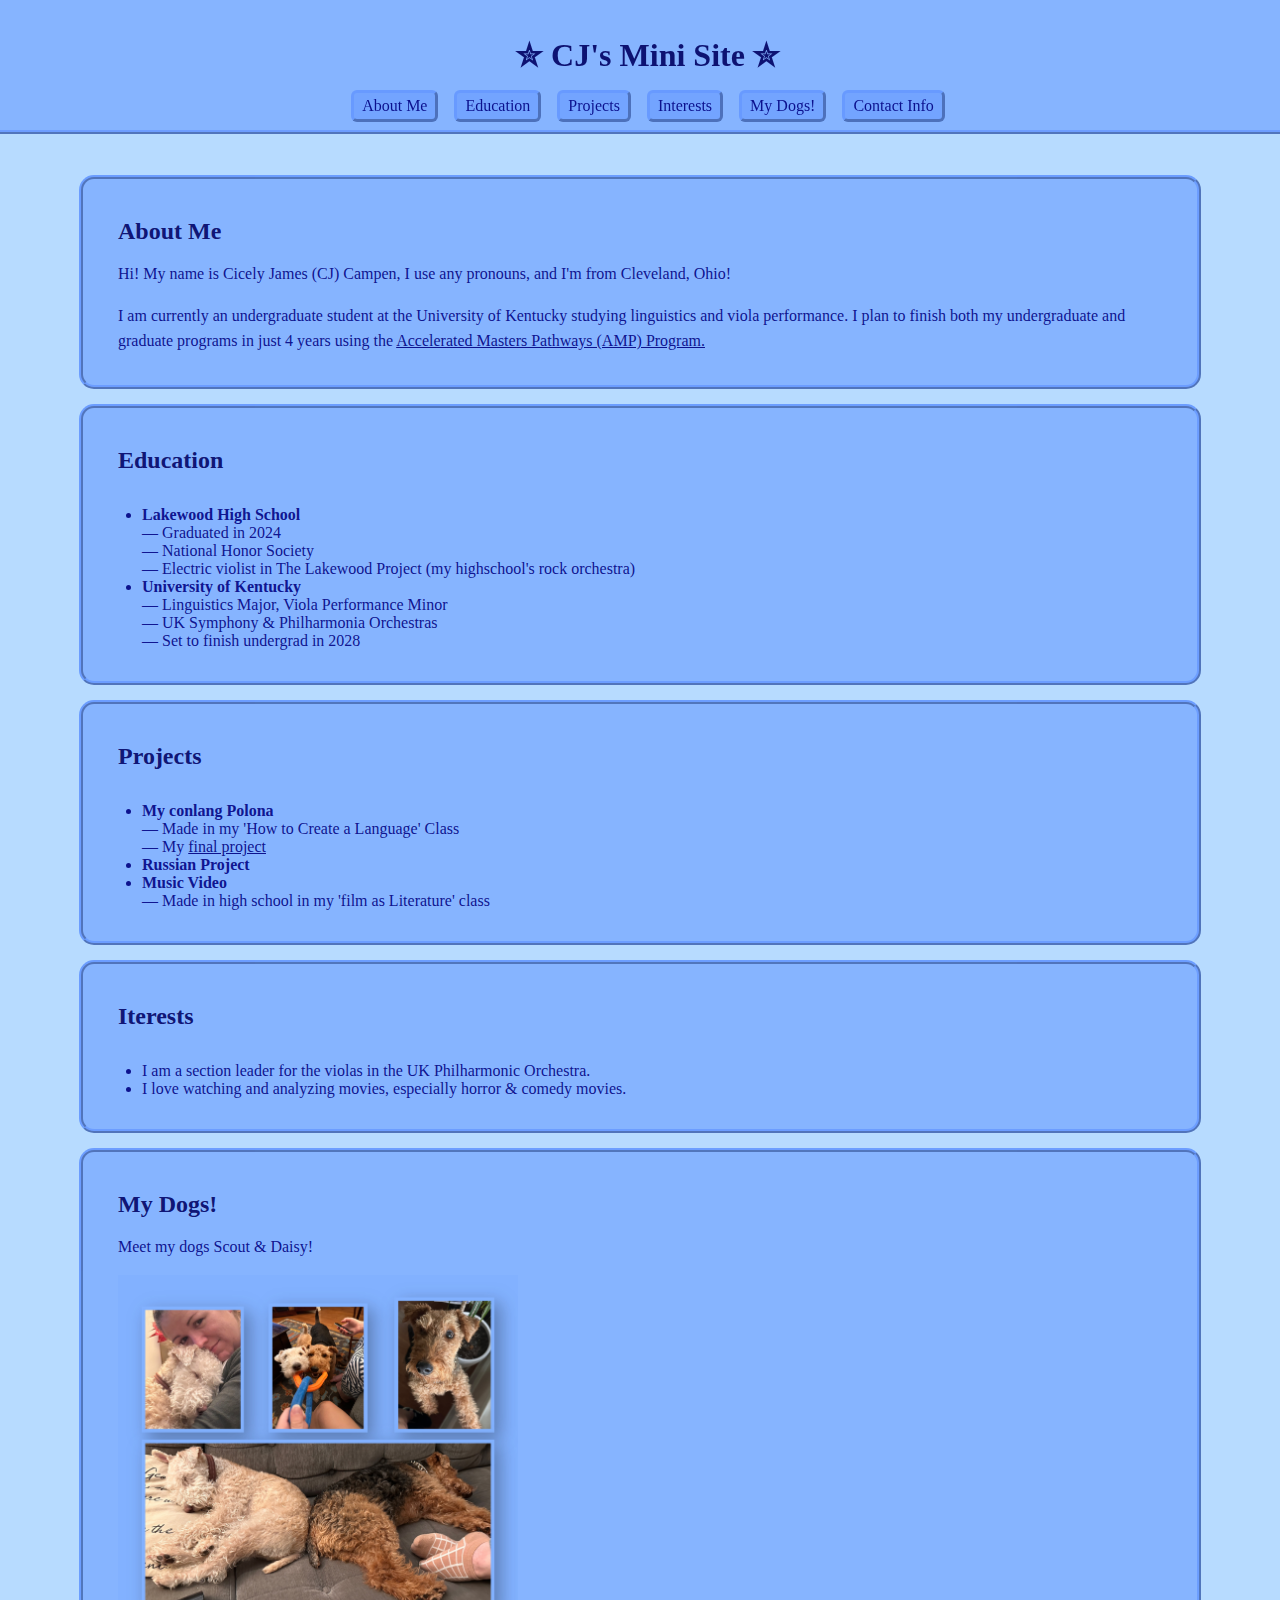
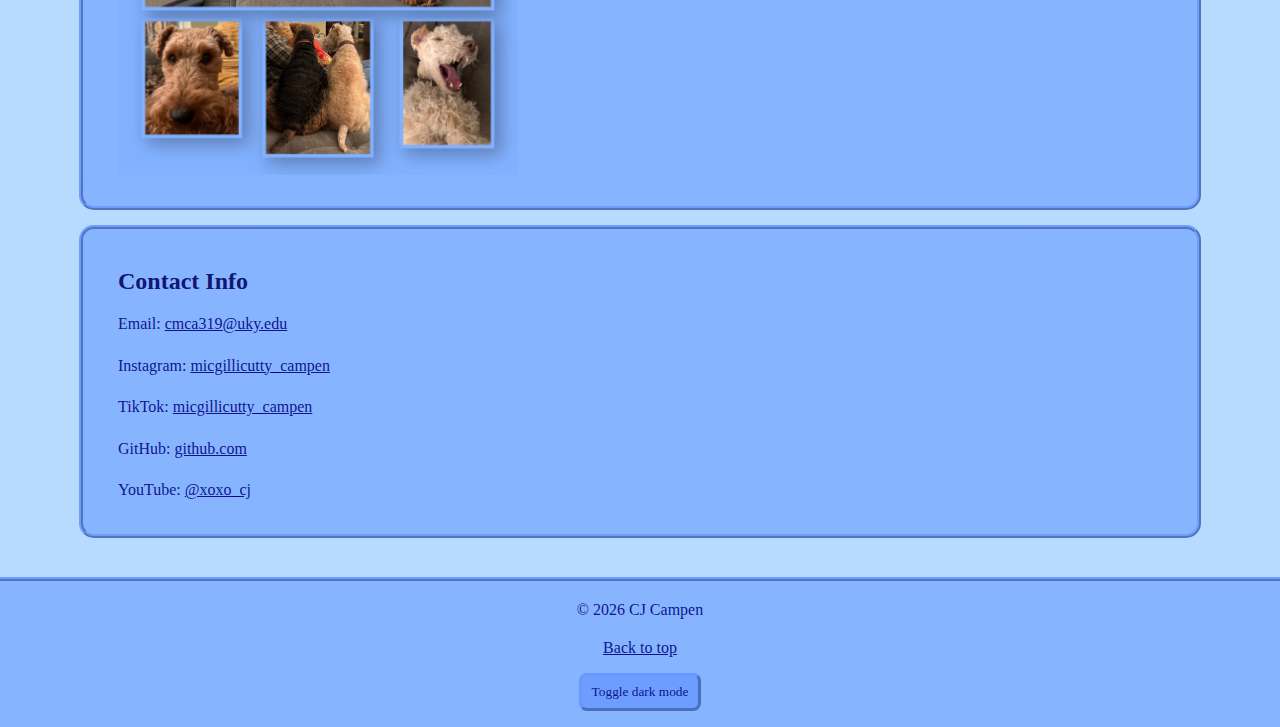
<file: docs/index.html>
<!DOCTYPE html>
<html lang="en">
  <head>
    <meta charset="utf-8">
    <title>CJ Campen's Website</title>
    <meta name="author" content="CJ Campen">
    <meta name="date" content="2025-09-12">
    <meta name="description" content="Personal homepage for CJ Campen">
    <link rel="stylesheet" href="campen_style.css">
  </head>
  <body>
    <a id="top"></a> <!-- back-to-top anchor -->
    <header>
      <p></p>
      <h1>✮ CJ's Mini Site ✮</h1>
      <!-- <h3 class="tagline">Student • Researcher</h3> -->
      <p></p>
      <nav>
       <a href="#about">About Me</a>
       <a href="#education">Education</a>
       <a href="#projects">Projects</a>
       <a href="#interests">Interests</a>
       <a href="#perras">My Dogs!</a>
       <a href="#contact">Contact Info</a>
    </nav>
   </header>
   <main>
    <section id="about">
      <h2>About Me</h2>
      <p>Hi! My name is Cicely James (CJ) Campen, I use any pronouns, and I'm from Cleveland, Ohio!</p>
      <p>I am currently an undergraduate student at the University of Kentucky studying linguistics and viola performance. I plan to finish both my undergraduate and graduate programs in just 4 years using the <a href="https://gradschool.uky.edu/accelerated-masters-pathways-amp"> Accelerated Masters Pathways (AMP) Program.</a></p>
    </section>

    <section id="education">
      <h2>Education</h2>
      <ul>
        <li><b>Lakewood High School</b></li>
        <dt>— Graduated in 2024</dt>
        <dt>— National Honor Society</dt>
        <dt>— Electric violist in The Lakewood Project (my highschool's rock orchestra)</dt>
        <li><b>University of Kentucky</b></li> 
        <dt>— Linguistics Major, Viola Performance Minor</dt>
        <dt>— UK Symphony & Philharmonia Orchestras</dt>
        <dt>— Set to finish undergrad in 2028</dt>
      </ul>
    </section>

    <section id="projects">
      <h2>Projects</h2>
      <ul>
        <li><b>My conlang Polona</b></li>
        <dt>— Made in my 'How to Create a Language' Class</dt>
        <dt>— My <a href="https://www.youtube.com/watch?v=vUtJqJ7hEDs">final project</a></dt>
        <li><b>Russian Project</b></li>
        <li><b>Music Video</b></li>
        <dt>— Made in high school in my 'film as Literature' class</dt>
      </ul>
    </section>
    
    <section id="interests">
      <h2>Iterests</h2>
      <ul>
        <li>I am a section leader for the violas in the UK Philharmonic Orchestra.</li>
        <li>I love watching and analyzing movies, especially horror & comedy movies.</li>
      </ul>
    </section>
    
    <section id="perras">
      <h2>My Dogs!</h2>
        <p>Meet my dogs Scout & Daisy!</p>
        <p><img src="perrasss.jpeg" alt="A picture of my dogs." width="400"></p>
    </section>

    <section id="contact">
      <h2>Contact Info</h2>
      <p>Email: <a href="mailto:cmca319@uky.edu">cmca319@uky.edu</a></p>
      <p>Instagram: <a href="https://www.instagram.com/micgillicutty_campen">micgillicutty_campen</a></p>
      <p>TikTok: <a href="https://www.tiktok.com/@micgillicutty_campen">micgillicutty_campen</a></p>
      <p>GitHub: <a href="https://github.com/campencm">github.com</a></p>
      <p>YouTube: <a href="https://www.youtube.com/@xoxo_CJ">@xoxo_cj</a></p>
  </section>
</main>
  <footer>
    <p>&copy; <span id="year"></span> CJ Campen</p>
    <script>
      const yearSpan = document.getElementById("year");
      yearSpan.textContent = new Date().getFullYear();
    </script>  
    <a href="#top">Back to top</a>
    <p></p>
    <button class="button1" onclick="myFunction()">Toggle dark mode</button>
    <script>
    function myFunction() {
        var element = document.body;
        element.classList.toggle("dark-mode"); }
    </script>
  </footer>
  </body>
</html>
</file>
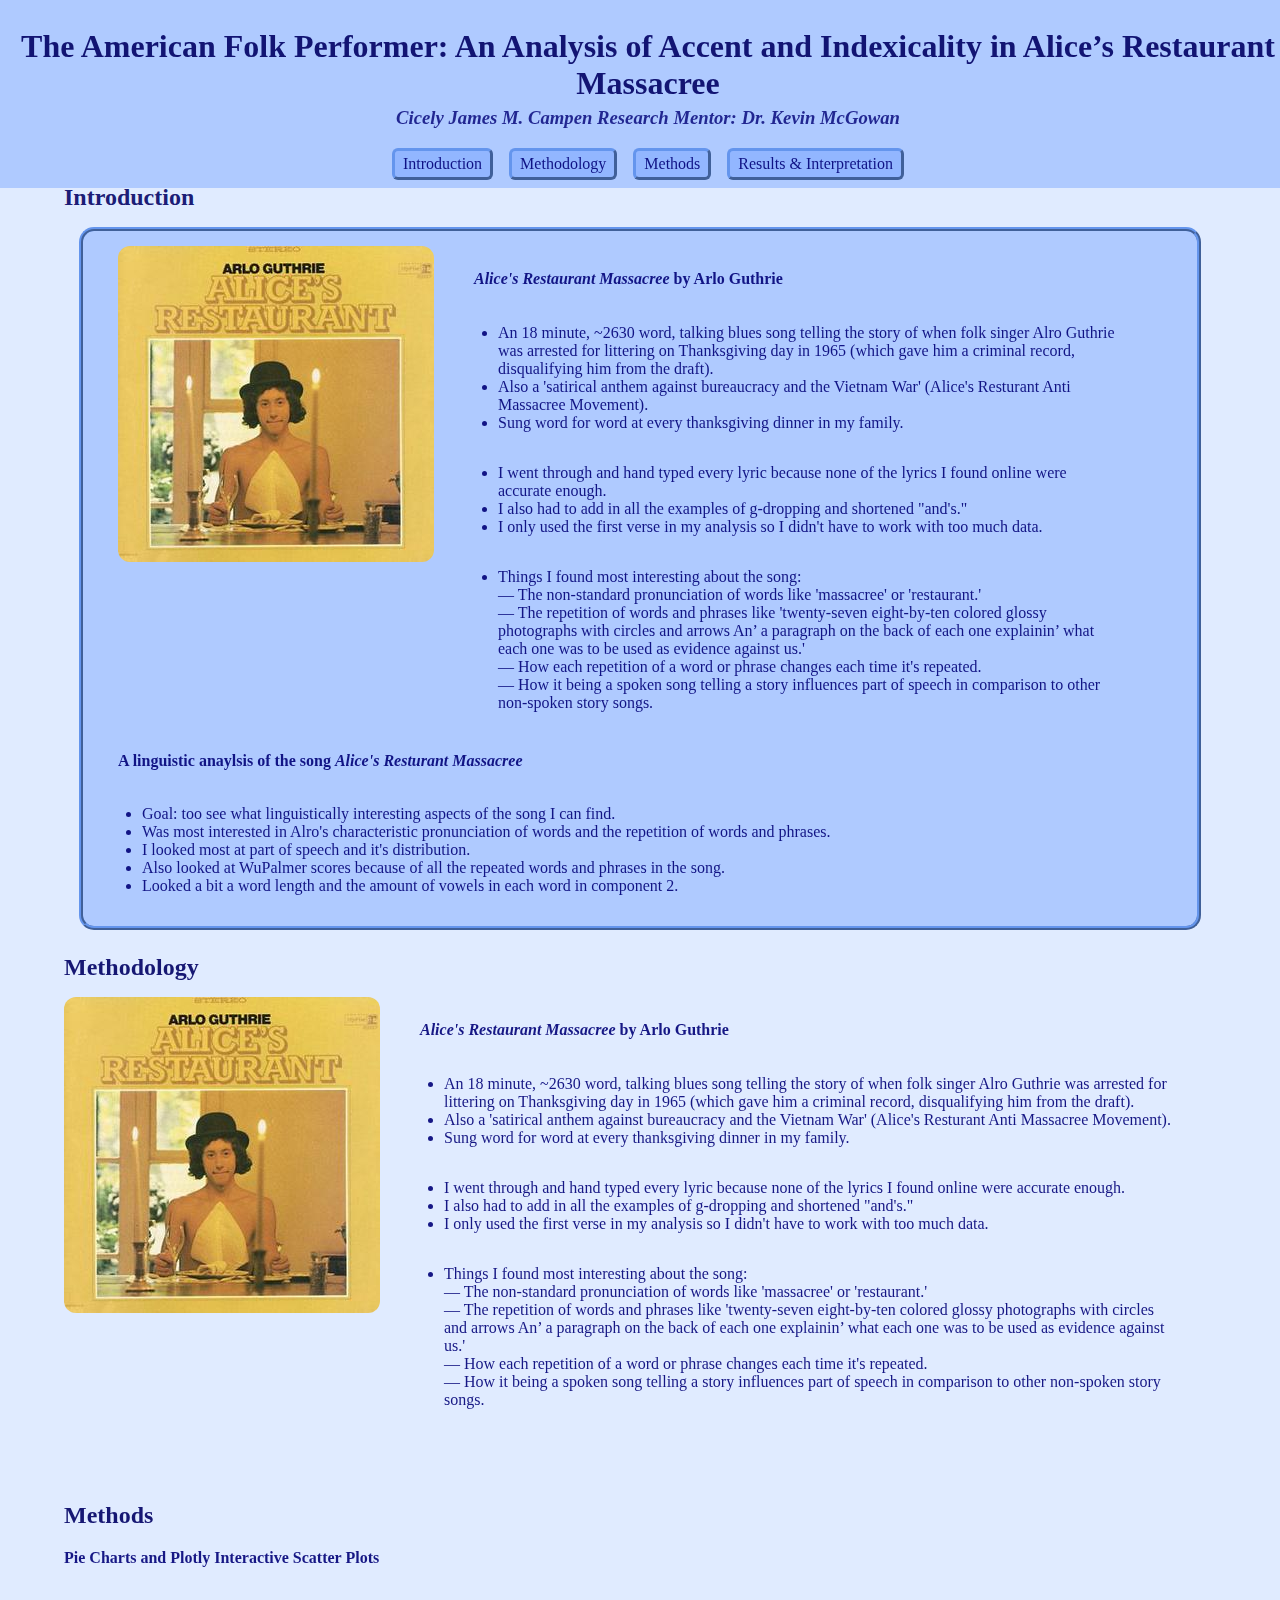
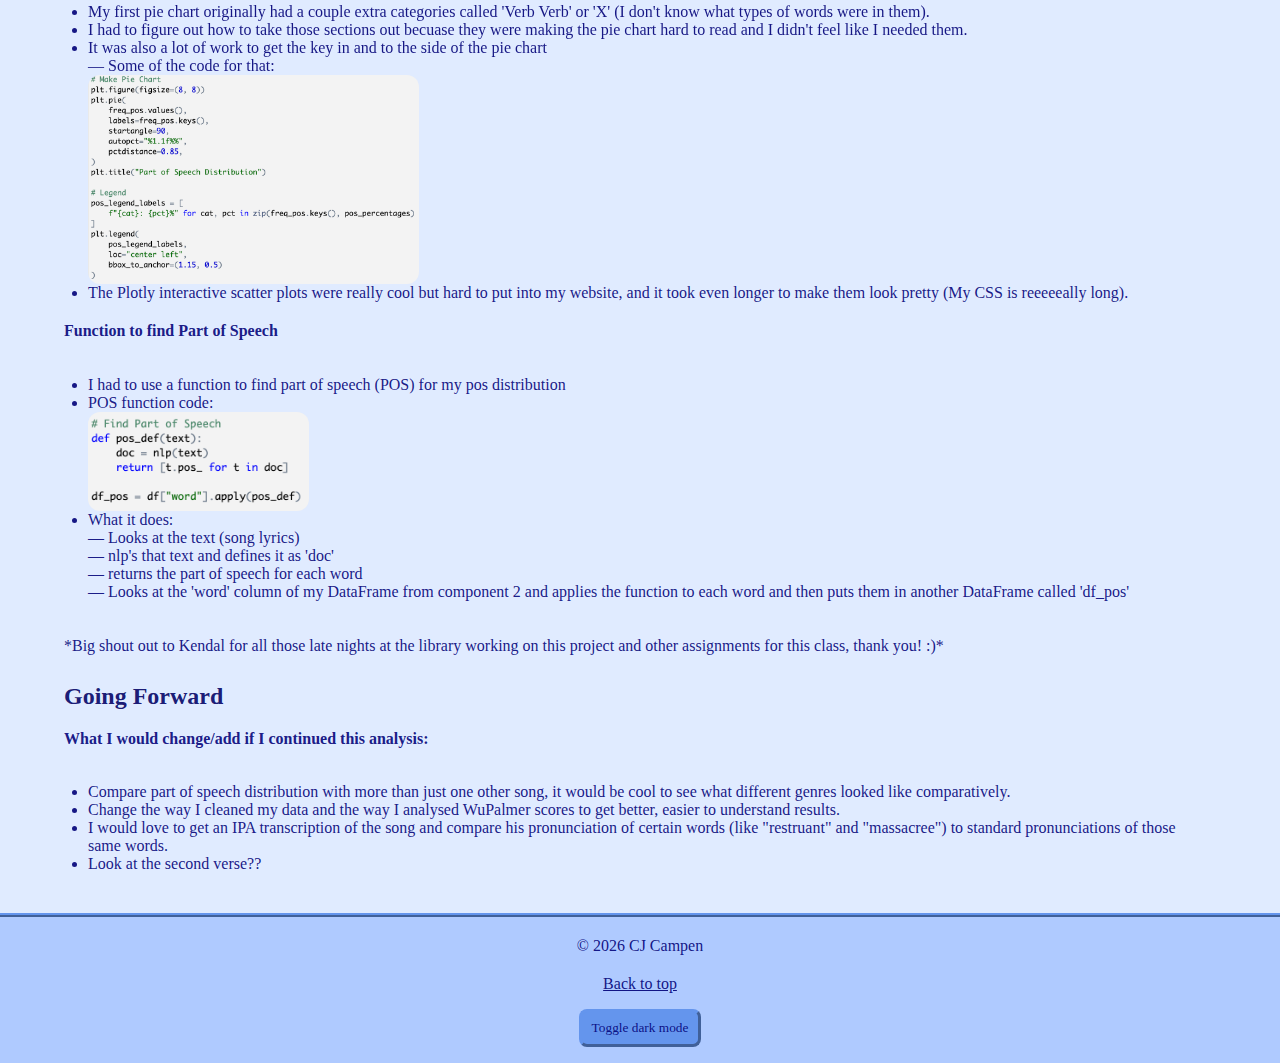
<file: docs/arlo_cklic.html>
<!DOCTYPE html>
<htmllang="en">
  <head>
    <meta charset="utf-8">
    <title>CJ Campen's Website</title>
    <link rel="icon" href="blue_star_icon.png?v=2" type="image/png">
    <meta name="author" content="CJ Campen">
    <meta name="date" content="2025-09-12">
    <meta name="description" content="Personal homepage for CJ Campen">
    <link rel="stylesheet" href="arlo_cklic.css">
    <script src="https://cdn.plot.ly/plotly-latest.min.js"></script>
  </head>
  <body>
    <a id="top"></a> <!-- back-to-top anchor -->
      
  <header>
    <div class="header-top">
      <h1>The American Folk Performer: An Analysis of Accent and Indexicality in Alice’s Restaurant Massacree</h1>
    </div>
    <div>
    <h3 class="tagline"><i>Cicely James M. Campen</i> Research Mentor: <i>Dr. Kevin McGowan</i></h3>
    </div>
    <nav>
      <a href="#introduction">Introduction</a>
      <a href="#methodology">Methodology</a>
      <a href="#methods">Methods</a>
      <a href="#results">Results & Interpretation</a>
    </nav>
  </header>

   <main>
     
    <h2>Introduction</h2>
     <section id="introduction">
       <div class="flex-container">
          <aside style="display:flex; flex-direction:column; gap:15px;">
            <img class="image-rounding" src="Arlo_Guthrie_-_Alice's_Restaurant.jpg" width="100%" height="100%">
            <iframe allow="autoplay *; encrypted-media *;" frameborder="0" height="150" style="width:100%;max-width:660px;overflow:hidden;background:transparent;" sandbox="allow-forms allow-popups allow-same-origin allow-scripts allow-storage-access-by-user-activation allow-top-navigation-by-user-activation" src="https://embed.music.apple.com/us/album/alices-restaurant-massacree/41229184?i=41229186"></iframe>
          </aside>
          <div class="right-section">
             <p><b><i>Alice's Restaurant Massacree</i> by Arlo Guthrie</b><p>
              <ul>
               <li>An 18 minute, ~2630 word, talking blues song telling the story of when folk singer Alro Guthrie was arrested for littering on Thanksgiving day in 1965 (which gave him a criminal record, disqualifying him from the draft).</li>
               <li>Also a 'satirical anthem against bureaucracy and the Vietnam War' (Alice's Resturant Anti Massacree Movement).</li>
               <li>Sung word for word at every thanksgiving dinner in my family.</li>
              </ul>
              <ul>
               <li>I went through and hand typed every lyric because none of the lyrics I found online were accurate enough.</li>
               <li>I also had to add in all the examples of g-dropping and shortened "and's."</li>
               <li>I only used the first verse in my analysis so I didn't have to work with too much data.</li>
              </ul>
              <ul>
            <li>Things I found most interesting about the song:</li>
            <dt>— The non-standard pronunciation of words like 'massacree' or 'restaurant.'</dt>
            <dt>— The repetition of words and phrases like 'twenty-seven eight-by-ten colored glossy photographs with circles and arrows An’ a paragraph on the back of each one explainin’ what each one was to be used as evidence against us.'</dt>
            <dt>— How each repetition of a word or phrase changes each time it's repeated.</dt>
            <dt>— How it being a spoken song telling a story influences part of speech in comparison to other non-spoken story songs.</dt>
          </ul>
          </div>
        </div>
          <p><b>A linguistic anaylsis of the song <i>Alice's Resturant Massacree</i></b></p>
          <ul>
            <li>Goal: too see what linguistically interesting aspects of the song I can find.</li>
            <li>Was most interested in Alro's characteristic pronunciation of words and the repetition of words and phrases.</li>
            <li>I looked most at part of speech and it's distribution.</li>
            <li>Also looked at WuPalmer scores because of all the repeated words and phrases in the song.</li>
            <li>Looked a bit a word length and the amount of vowels in each word in component 2.</li>
          </ul>
      </section>
     
    <h2 class="sectionheader">Methodology</h2>
      <section id="Methodology">
        <div class="flex-container">
          <aside style="display:flex; flex-direction:column; gap:15px;">
            <img class="image-rounding" src="Arlo_Guthrie_-_Alice's_Restaurant.jpg" width="100%" height="100%">
            <iframe allow="autoplay *; encrypted-media *;" frameborder="0" height="150" style="width:100%;max-width:660px;overflow:hidden;background:transparent;" sandbox="allow-forms allow-popups allow-same-origin allow-scripts allow-storage-access-by-user-activation allow-top-navigation-by-user-activation" src="https://embed.music.apple.com/us/album/alices-restaurant-massacree/41229184?i=41229186"></iframe>
          </aside>
          <div class="right-section">
             <p><b><i>Alice's Restaurant Massacree</i> by Arlo Guthrie</b><p>
              <ul>
               <li>An 18 minute, ~2630 word, talking blues song telling the story of when folk singer Alro Guthrie was arrested for littering on Thanksgiving day in 1965 (which gave him a criminal record, disqualifying him from the draft).</li>
               <li>Also a 'satirical anthem against bureaucracy and the Vietnam War' (Alice's Resturant Anti Massacree Movement).</li>
               <li>Sung word for word at every thanksgiving dinner in my family.</li>
              </ul>
              <ul>
               <li>I went through and hand typed every lyric because none of the lyrics I found online were accurate enough.</li>
               <li>I also had to add in all the examples of g-dropping and shortened "and's."</li>
               <li>I only used the first verse in my analysis so I didn't have to work with too much data.</li>
              </ul>
              <ul>
            <li>Things I found most interesting about the song:</li>
            <dt>— The non-standard pronunciation of words like 'massacree' or 'restaurant.'</dt>
            <dt>— The repetition of words and phrases like 'twenty-seven eight-by-ten colored glossy photographs with circles and arrows An’ a paragraph on the back of each one explainin’ what each one was to be used as evidence against us.'</dt>
            <dt>— How each repetition of a word or phrase changes each time it's repeated.</dt>
            <dt>— How it being a spoken song telling a story influences part of speech in comparison to other non-spoken story songs.</dt>
          </ul>
          </div>
        </div>
      </section>
      
      <h2>Methods</h2>
      <section id="methods">
        <p><b>Pie Charts and Plotly Interactive Scatter Plots</b></p>
          <ul>
            <li>My first pie chart originally had a couple extra categories called 'Verb Verb' or 'X' (I don't know what types of words were in them).</li>
            <li>I had to figure out how to take those sections out becuase they were making the pie chart hard to read and I didn't feel like I needed them.</li>
            <li>It was also a lot of work to get the key in and to the side of the pie chart</li>
            <dt>— Some of the code for that: <img class="image-rounding" src="pie_chart_code.png" width="30%" height="100%"></dt>
            <li>The Plotly interactive scatter plots were really cool but hard to put into my website, and it took even longer to make them look pretty (My CSS is reeeeeally long).</li>
          </ul>
        <p><b>Function to find Part of Speech</b></p>
          <ul>
            <li>I had to use a function to find part of speech (POS) for my pos distribution</li>
            <li>POS function code: <img class="image-rounding" src="pos_def_code.png" width="20%" height="100%"></li>
            <li>What it does:</li>
             <dt>— Looks at the text (song lyrics)</dt>
             <dt>— nlp's that text and defines it as 'doc'</dt>
             <dt>— returns the part of speech for each word</dt>
             <dt>— Looks at the 'word' column of my DataFrame from component 2 and applies the function to each word and then puts them in another DataFrame called 'df_pos'</dt>
          </ul>
        <p></p>
        <p></p>
        <p>*Big shout out to Kendal for all those late nights at the library working on this project and other assignments for this class, thank you! :)*</p>
      </section>
       <h2>Going Forward</h2>
      <section id="methods">
        <p><b>What I would change/add if I continued this analysis:</b></p>
          <ul>
            <li>Compare part of speech distribution with more than just one other song, it would be cool to see what different genres looked like comparatively.</li>
            <li>Change the way I cleaned my data and the way I analysed WuPalmer scores to get better, easier to understand results.</li>
            <li>I would love to get an IPA transcription of the song and compare his pronunciation of certain words (like "restruant" and "massacree") to standard pronunciations of those same words.</li>
            <li>Look at the second verse??</li>         
          </ul>
      </section>
      
    </main>
  <footer>
    <p>&copy; <span id="year"></span> CJ Campen</p>
    <script>
      const yearSpan = document.getElementById("year");
      yearSpan.textContent = new Date().getFullYear();
    </script>  
    <a href="#top">Back to top</a>
    <p></p>
    <button class="button1" onclick="myFunction()">Toggle dark mode</button>
    <script>
    function myFunction() {
        var element = document.body;
        element.classList.toggle("dark-mode"); }
    </script>
  </footer>
  </body>
</html>
</file>
<file: docs/campen_style.css>
:root{
  /*Palette*/
  --background: rgba(153,204,255,.7);   /* page background */
  --borders:  rgba(102,153,255,.8);     /* borders */
  --sec_back:  rgba(102,153,255,.6);    /* backgrounds for sections */
  --text: rgba(0,0,130,.9);             /* default text color */
  --big_text: rgba(0,0,99,.9);          /* Header text color */
  --hover:  rgba(102,153,255,.6);       /* hover color */
  
  /*Layout*/
  --page-width: 90%;
  --space-1: 0.5rem;
  --space-2: 1rem;
  --space-3: 1.5rem;
  --space-4: 1.5rem;
  
  /*Rounding*/
  --radius: 12px; }

/*Dark Mode*/
.dark-mode {
  background-color: var(--big_text);
  color: var(--text); }
.dark-mode: header {
  background-color: var(--big_text); 
  color: var(--background); text-align: center; }


/*Base*/
html { font-family: Georgia, serif }
body { margin: 0; color: var(--text); background: var(--background); }
img  { max-width: 100%; height: auto; display: block; }

/*Layout*/
main   { max-width: var(--page-width); margin: 0 auto; padding: var(--space-3); padding-top: 160px; }
header { position: fixed; width: 100%; z-index: 500; background: var(--sec_back); border-bottom: 4px ridge var(--borders); padding: var(--space-1); padding-top: 20px; /* ensures space above h1 so icon doesn’t collide */ }

/* Flex container for H1 centering */
.header-top { display: flex; justify-content: center; align-items: center; position: relative; }
/* Icon stays at top left and is removed from flex flow */
.icon-container { position: absolute; top: 0; left: 0; }
/* Center the tagline under the title */
.tagline { text-align: center; margin-top: 5px; font-style: italic; opacity: 0.9; }
  
  
/*Navi*/
nav { display: flex; gap: var(--space-2); justify-content: center; padding: calc(var(--borders) * 0.75) 0; }
nav a { padding: 0.25rem 0.5rem; background: var(--sec_back); border-radius: 6px; border: 3px outset var(--borders); color: var(--text); text-decoration: none; }
nav a:hover { background: var(--hover); border: 3px inset var(--borders); transition-duration: 0.1s; }

/*Typography*/
h1 { font-size: 2rem; margin: var(--space-1) 0 0; color: var(--big_text); text-align: center; }
h2 { font-size: 1.5rem; margin: var(--space-4) 0 var(--space-2); color: var(--big_text); }
p  { margin: 0 0 var(--space-2); line-height: 1.6; }
a:visited { color: var(--big_text); }
p a:hover { background: var(--hover); }

/*Sections*/
section  { border-radius: var(--radius); }
#about      { background: var(--sec_back);  }
#education  { background: var(--sec_back);  }
#projects   { background: var(--sec_back);  }
#interests  { background: var(--sec_back);  }
#songs      { background: var(--sec_back);  }
#perras     { background: var(--sec_back);  }
#contact    { background: var(--sec_back);  }
#polona     { background: var(--sec_back);  }
#alice      { background: var(--sec_back);  }
#arlo       { background: var(--sec_back);  }
#russian    { background: var(--sec_back);  }
#video      { background: var(--sec_back);  }
#overview   { background: var(--sec_back);  }
#dataset    { background: var(--sec_back);  }
#methods    { background: var(--sec_back);  }
#results    { background: var(--sec_back);  }

/*Section Backgrounds*/
#about, #education, #projects, #interests, #songs, #perras, #contact, #polona, #alice, #arlo, #russian, #video, #overview, #dataset, #methods, #results {
  scroll-margin-top: 90px; /* height of header */
  margin: 15px;
  padding: 15px 35px;
  background: var(--sec_back);
  border: 4px ridge var(--borders); 
  border-radius: 15px; }
  
  
.flex-container { display: flex; /* Enables Flexbox layout */ justify-content: space-between; /* Distributes space between items */ gap: 20px; /* Adds space between the columns (modern alternative to margin) */ } 
.right-section { flex: 1; /* Allows columns to grow and shrink equally */ padding: 20px; border-radius: 15px; }

.image-rounding {border-radius: 12px;}

  
/* row containing the equal sections */
.equal-row {
  display: flex;
  gap: 20px;            /* space between boxes */
  justify-content: center;
  align-items: flex-start;
  flex-wrap: wrap;      /* stack on small screens */
  margin: 20px 0; }
/* equal section boxes: fixed size and rounded */
.equal-box-left {
  flex: 0 0 45%;   /* fixed width of 500px (adjust as needed) */
  width: 100%; 
  height: auto;
  border-radius: 15px;
  box-sizing: border-box; }
.equal-box-right {
  flex: 0 0 45%;   /* fixed width of 500px (adjust as needed) */
  width: 100%; 
  height: auto;
  border-radius: 15px;
  box-sizing: border-box; }


  
  
/* row containing the plot boxes */
.plot-row {
  display: flex;
  gap: 20px;            /* space between plots */
  justify-content: center;
  align-items: flex-start;
  flex-wrap: wrap;      /* stack on small screens */
  margin: 20px 0; }
/* each plot container: fixed size and rounded */
.plot-box {
  flex: 0 0 45%;      /* fixed width of 500px (adjust as needed) */
  height: 400px;
  border-radius: 15px;
  overflow: hidden;     /* IMPORTANT: clip child content to the radius */
  box-sizing: border-box;
  background: var(--background);
  border: 3px ridge var(--borders);
  padding: 0;           /* Plotly typically fills the box */}


/* Lists */
ul {
  list-style: disc;
  padding: var(--space-2) var(--space-3); 
  margin: 0; }
  
  
.right-aligned {
text-align: right; 
list-style-position: inside }
 

/* Tooltip */
.tooltip {
  position: relative;
  display: inline-block; }

.tooltip .tooltiptext {
  visibility: hidden;
  width: 55px;
  background-color: var(--hover);
  color: var(--big_text);
  text-align: center;
  padding: 5px;
  border-radius: 6px;

  position: absolute;
  z-index: 1;
  top: 45px;
  left: 25px;

  opacity: 0;
  transition: opacity 0.3s; }

.tooltip:hover .tooltiptext {
  visibility: visible;
  opacity: 1; }


/*Link colors*/
a:link { color: var(--text); }  /*unvisited links*/
a:active { color: var(--big_text); }   /*color links become when clicked*/


/*Buttons*/
.button1 { 
  padding: 8px 10px;
  border-radius: 8px;
  background-color: var(--borders);
  color: var(--text);
  border: 3px outset var(--borders);
  font-family: Georgia, serif;
  transition-duration: 0.1s; } 
  
.button1:hover {
  background-color: var(--hover);
  color: var(--text); 
  border: 3px inset var(--borders); }

/*Footer*/
footer {
  text-align: center;
  background: var(--sec_back);
  padding: var(--space-2);
  color: var(--text);
  border-top: 4px ridge var(--borders); }
</file>
<file: docs/arlo_cklic.css>
:root{
  /*Palette*/
  --background: rgba(102,153,255,.2);   /* page background */
  --borders:  cornflowerblue;     /* borders */
  --sec_back:  rgba(102,153,255,.4);    /* backgrounds for sections */
  --text: rgba(0,0,120,.9);             /* default text color */
  --big_text: rgba(0,0,100,.9);          /* Header text color */
  --hover:  rgba(102,153,255,.6);       /* hover color */
  
  /*Layout*/
  --page-width: 90%;
  --space-1: 0.5rem;
  --space-2: 1rem;
  --space-3: 1.5rem;
  --space-4: 1.5rem;
  
  /*Rounding*/
  --radius: 6px; }


/*Base*/
html { font-family: Georgia, serif }
body { margin: 0; color: var(--text); background: var(--background); }
img  { max-width: 100%; height: auto; display: block; }

/*Layout*/
main   { max-width: var(--page-width); margin: 0 auto; padding: var(--space-3); padding-top: 160px; }
header { position: fixed; width: 100%; z-index: 500; background: var(--sec_back); padding: var(--space-1); padding-top: 20px; /* ensures space above h1 so icon doesn’t collide */ }

/* Flex container for H1 centering */
.header-top { display: flex; justify-content: center; align-items: center; position: relative; }
/* Icon stays at top left and is removed from flex flow */
.icon-container { position: absolute; top: 0; left: 0; }
/* Center the tagline under the title */
.tagline { text-align: center; margin-top: 5px; font-style: italic; opacity: 0.9; }
  
  
/*Navi*/
nav { display: flex; gap: var(--space-2); justify-content: center; padding: calc(var(--borders) * 0.75) 0; }
nav a { padding: 0.25rem 0.5rem; background: var(--sec_back); border-radius: 6px; border: 3px outset var(--borders); color: var(--text); text-decoration: none; }
nav a:hover { background: var(--hover); border: 3px inset var(--borders); transition-duration: 0.1s; }

/*Typography*/
h1 { font-size: 2rem; margin: var(--space-1) 0 0; color: var(--big_text); text-align: center; }
h2 { font-size: 1.5rem; margin: var(--space-4) 0 var(--space-2); color: var(--big_text); }
p  { margin: 0 0 var(--space-2); line-height: 1.6; }
a:visited { color: var(--big_text); }
p a:hover { background: var(--hover); }

/*Sections*/
section  { border-radius: var(--radius); }
#introduction      { background: var(--sec_back);  }
#methodology  { background: var(--sec_back);  }
#contact    { background: var(--sec_back);  }
#dataset    { background: var(--sec_back);  }
#results    { background: var(--sec_back);  }

/*Section Backgrounds*/
#introduction, #methodology, #dataset, #results, #contact {
  scroll-margin-top: 90px; /* height of header */
  margin: 15px;
  padding: 15px 35px;
  background: var(--sec_back);
  border: 4px ridge var(--borders); 
  border-radius: 15px; }
  
  
.flex-container { display: flex; /* Enables Flexbox layout */ justify-content: space-between; /* Distributes space between items */ gap: 20px; /* Adds space between the columns (modern alternative to margin) */ } 
.right-section { flex: 1; /* Allows columns to grow and shrink equally */ padding: 20px; border-radius: 15px; }

.image-rounding {border-radius: 12px;}

  
/* row containing the equal sections */
.equal-row {
  display: flex;
  gap: 20px;            /* space between boxes */
  justify-content: center;
  align-items: flex-start;
  flex-wrap: wrap;      /* stack on small screens */
  margin: 20px 0; }
/* equal section boxes: fixed size and rounded */
.equal-box-left {
  flex: 0 0 45%;   /* fixed width of 500px (adjust as needed) */
  width: 100%; 
  height: auto;
  border-radius: 15px;
  box-sizing: border-box; }
.equal-box-right {
  flex: 0 0 45%;   /* fixed width of 500px (adjust as needed) */
  width: 100%; 
  height: auto;
  border-radius: 15px;
  box-sizing: border-box; }


  
  
/* row containing the plot boxes */
.plot-row {
  display: flex;
  gap: 20px;            /* space between plots */
  justify-content: center;
  align-items: flex-start;
  flex-wrap: wrap;      /* stack on small screens */
  margin: 20px 0; }
/* each plot container: fixed size and rounded */
.plot-box {
  flex: 0 0 45%;      /* fixed width of 500px (adjust as needed) */
  height: 400px;
  border-radius: 15px;
  overflow: hidden;     /* IMPORTANT: clip child content to the radius */
  box-sizing: border-box;
  background: var(--background);
  border: 3px ridge var(--borders);
  padding: 0;           /* Plotly typically fills the box */}


/* Lists */
ul {
  list-style: disc;
  padding: var(--space-2) var(--space-3); 
  margin: 0; }
  
  
.right-aligned {
text-align: right; 
list-style-position: inside }
 

/* Tooltip */
.tooltip {
  position: relative;
  display: inline-block; }

.tooltip .tooltiptext {
  visibility: hidden;
  width: 55px;
  background-color: var(--hover);
  color: var(--big_text);
  text-align: center;
  padding: 5px;
  border-radius: 6px;

  position: absolute;
  z-index: 1;
  top: 45px;
  left: 25px;

  opacity: 0;
  transition: opacity 0.3s; }

.tooltip:hover .tooltiptext {
  visibility: visible;
  opacity: 1; }


/*Link colors*/
a:link { color: var(--text); }  /*unvisited links*/
a:active { color: var(--big_text); }   /*color links become when clicked*/


/*Buttons*/
.button1 { 
  padding: 8px 10px;
  border-radius: 8px;
  background-color: var(--borders);
  color: var(--text);
  border: 3px outset var(--borders);
  font-family: Georgia, serif;
  transition-duration: 0.1s; } 
  
.button1:hover {
  background-color: var(--hover);
  color: var(--text); 
  border: 3px inset var(--borders); }

/*Footer*/
footer {
  text-align: center;
  background: var(--sec_back);
  padding: var(--space-2);
  color: var(--text);
  border-top: 4px ridge var(--borders); }
</file>
